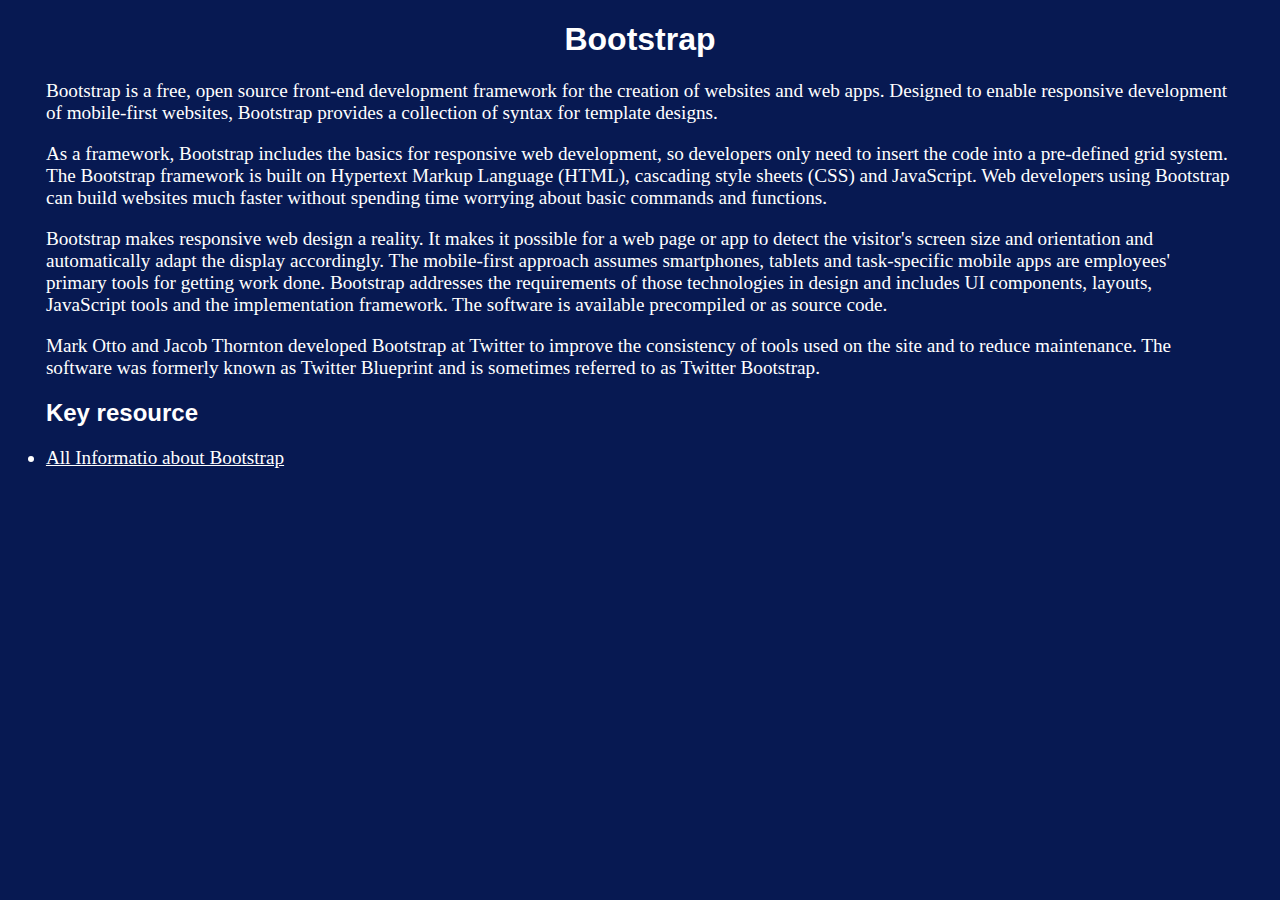
<file: boos.html>
<!DOCTYPE html>
<html lang="en">
<head>
    <meta charset="UTF-8">
    <meta name="viewport" content="width=device-width, initial-scale=1.0">
    <title>BOOTSTRAP</title>
</head>
<body>
    <Style>
        body{
                background-color: #071952;
            }
        
          h1{
             font-family: Verdana, Geneva, Tahoma, sans-serif;
             text-align: center;
             color: #fff;
            
          }
          h2{
            font-family: Verdana, Geneva, Tahoma, sans-serif;
           margin-left: 3%;
           color: #fff;
           font-size: 1.5rem;
          }

        
            p{
                font-family: 'Edu SA Beginner', cursive;
                margin-left: 3%;
                margin-right: 3%;
                font-size: 1.2rem;
                color: #fff;
            }
            li{
                font-family: 'Edu SA Beginner', cursive;
                margin-left: 3%;
                margin-right: 3%;
                font-size: 1.2rem;
                color: #fff;
            }
            li a{
                color: #fff;
            }
            </style>
    <h1>Bootstrap</h1>
<p>Bootstrap is a free, open source front-end development framework for the creation of websites and web apps.
     Designed to enable responsive development of mobile-first websites, Bootstrap provides a collection of syntax for template designs.</p>
<p>As a framework, Bootstrap includes the basics for responsive web development, so developers only need to insert the code into a pre-defined grid system. The Bootstrap framework is built on Hypertext Markup Language (HTML), cascading style sheets (CSS) and JavaScript.
     Web developers using Bootstrap can build websites much faster without spending time worrying about basic commands and functions.
</p>
<p>Bootstrap makes responsive web design a reality. 
    It makes it possible for a web page or app to detect the visitor's screen size and orientation and automatically adapt the display accordingly.
     The mobile-first approach assumes smartphones, tablets and task-specific mobile apps are employees' primary tools for getting work done. Bootstrap addresses the requirements of those technologies in design and includes UI components, layouts, 
     JavaScript tools and the implementation framework.
      The software is available precompiled or as source code.</p>
      <P>Mark Otto and Jacob Thornton developed Bootstrap at Twitter to improve the consistency of tools used on the site and to reduce maintenance. 
        The software was formerly known as Twitter Blueprint and is sometimes referred to as Twitter Bootstrap.</P>

        <h2>Key resource</h2>
        <li><a href="https://getbootstrap.com/docs/4.1/about/overview/">All Informatio about Bootstrap</a></li>


</body>
</html>
</file>
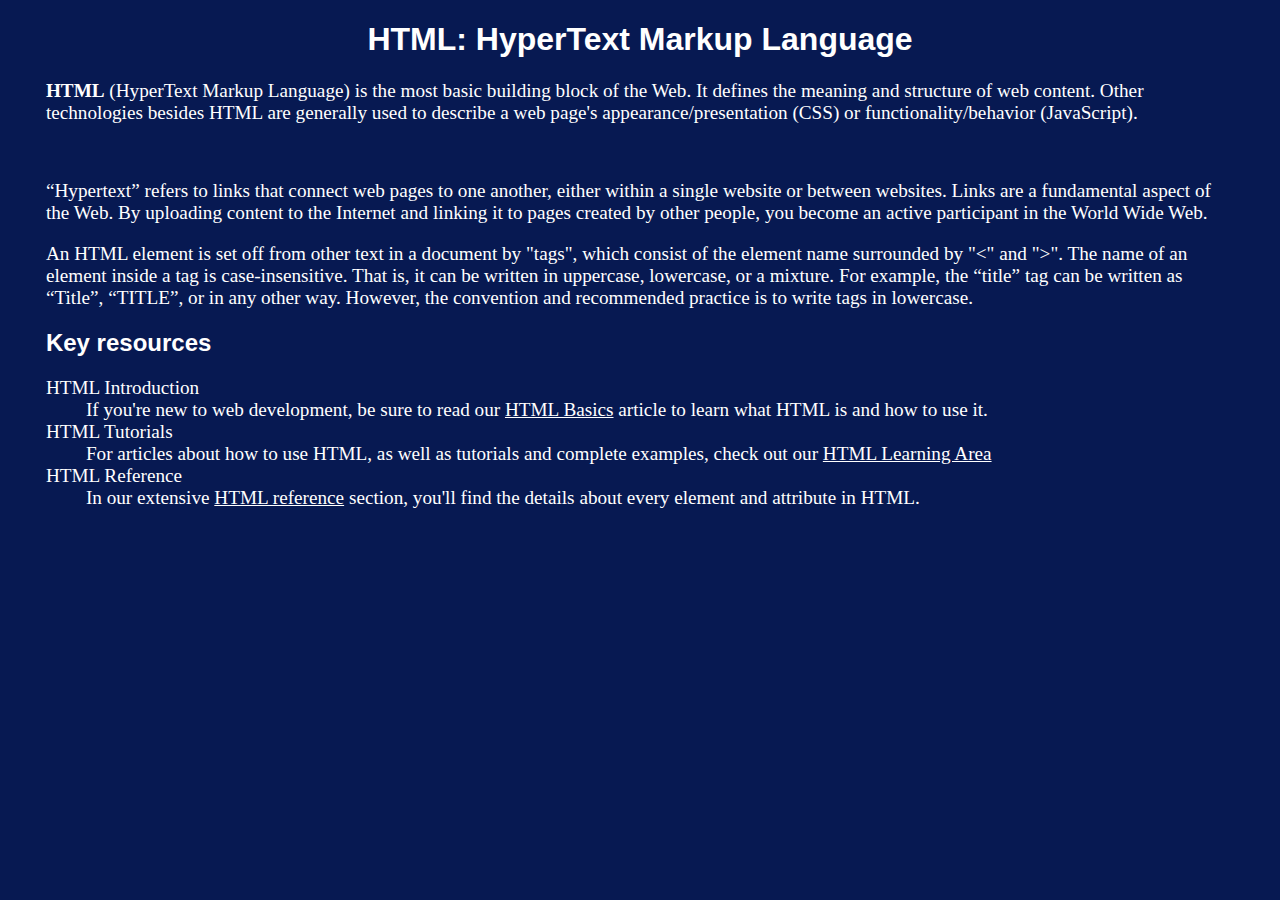
<file: content1.html>
<!DOCTYPE html>
<html lang="en">
<head>
    <meta charset="UTF-8">
    <meta name="viewport" content="width=device-width, initial-scale=1.0">

    <title>HTML</title>
</head>
<body>
    <Style>
        body{
                background-color: #071952;
            }
        
          h1{
             font-family: Verdana, Geneva, Tahoma, sans-serif;
             text-align: center;
             color: #fff;
            
          }
          h2{
            font-family: Verdana, Geneva, Tahoma, sans-serif;
           margin-left: 3%;
           color: #fff;
           font-size: 1.5rem;
          }

        
            p{
                font-family: 'Edu SA Beginner', cursive;
                margin-left: 3%;
                margin-right: 3%;
                font-size: 1.2rem;
                color: #fff;
               /*  font-family: 'REM', sans-serif;font-family: 'Roboto', sans-serif; */
            }
            dl{
                font-family: 'Edu SA Beginner', cursive;
                font-size: 1.2rem;
                margin-left: 3%;
                color: #fff;
            }
            dd a{
                color: #fff;
            }
        
    </Style>
    <h1>HTML: HyperText Markup Language</h1>
    <p><b>HTML</b> (HyperText Markup Language) is the most basic building block of the Web. 
        It defines the meaning and structure of web content. 
        Other technologies besides HTML are generally used to describe a web page's
         appearance/presentation (CSS) or functionality/behavior (JavaScript).</p><br>
    <p><q>Hypertext</q> refers to links that connect web pages to one another, either within a single website or between websites. 
        Links are a fundamental aspect of the Web. By uploading content to the Internet and linking it to pages created by other people,
         you become an active participant in the World Wide Web.</p>

         <p>An HTML element is set off from other text in a document by "tags", which consist of the element name surrounded by "<" and ">".
            The name of an element inside a tag is case-insensitive.
            That is, it can be written in uppercase, lowercase, or a mixture. For example, the <q>title</q> tag can be written as <q>Title</q>, <q>TITLE</q>, or in any other way.
                 However, 
            the convention and recommended practice is to write tags in lowercase.</p>
            <h2>Key resources</h2>
            <dl>
                <dt>HTML Introduction</dt>
                <dd>If you're new to web development, be sure to read our <a href="https://developer.mozilla.org/en-US/docs/Learn/Getting_started_with_the_web/HTML_basics">HTML Basics</a> article to learn what HTML is and how to use it.</dd>
                <dt>HTML Tutorials</dt>
                <dd>For articles about how to use HTML, as well as tutorials and complete examples, check out our <a href="https://developer.mozilla.org/en-US/docs/Learn/HTML">HTML Learning Area</a> </dd>
                <dt>HTML Reference</dt>
                <dd>In our extensive <a href="https://developer.mozilla.org/en-US/docs/Web/HTML/Reference">HTML reference</a> section, you'll find the details about every element and attribute in HTML.</dd>
            </dl>

</body>
</html>
</file>
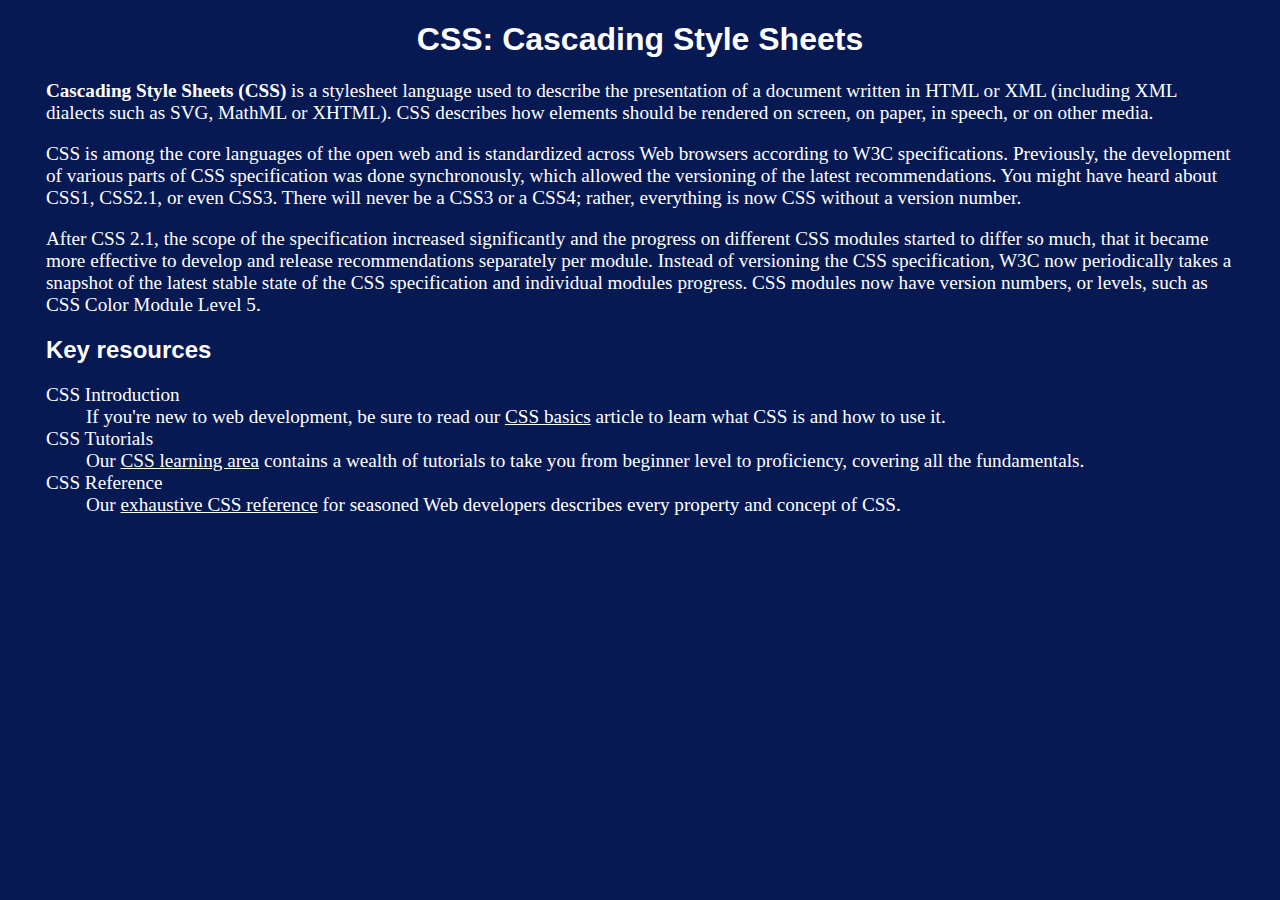
<file: content2.html>
<!DOCTYPE html>
<html lang="en">
<head>
    <meta charset="UTF-8">
    <meta name="viewport" content="width=device-width, initial-scale=1.0">
    <title>CSS</title>
</head>
<body>
    <Style>
        body{
                background-color: #071952;
            }
        
          h1{
             font-family: Verdana, Geneva, Tahoma, sans-serif;
             text-align: center;
             color: #fff;
            
          }
          h2{
            font-family: Verdana, Geneva, Tahoma, sans-serif;
           margin-left: 3%;
           color: #fff;
           font-size: 1.5rem;
          }

        
            p{
                font-family: 'Edu SA Beginner', cursive;
                margin-left: 3%;
                margin-right: 3%;
                font-size: 1.2rem;
                color: #fff;
               /*  font-family: 'REM', sans-serif;font-family: 'Roboto', sans-serif; */
            }
            dl{
                font-family: 'Edu SA Beginner', cursive;
                font-size: 1.2rem;
                margin-left: 3%;
                color: #fff;
            }
            dd a{
                color: #fff;
            }
        
    </Style>
    <h1>CSS: Cascading Style Sheets</h1>
    <p><b>Cascading Style Sheets (CSS)</b> is a stylesheet language used to describe the presentation of a document written in HTML or XML (including XML dialects such as SVG, MathML or XHTML).
         CSS describes how elements should be rendered on screen, on paper, in speech, or on other media.</p>
    <p>
        CSS is among the core languages of the open web and is standardized across Web browsers according to W3C specifications. Previously, the development of various parts of CSS specification was done synchronously, which allowed the versioning of the latest recommendations.
         You might have heard about CSS1, CSS2.1, or even CSS3. 
         There will never be a CSS3 or a CSS4; rather, everything is now CSS without a version number.
    </p>
    <p>After CSS 2.1, the scope of the specification increased significantly and the progress on different CSS modules started to differ so much, 
        that it became more effective to develop and release recommendations separately per module. Instead of versioning the CSS specification, W3C now periodically takes a snapshot of the latest stable state of the CSS specification and individual modules progress.
         CSS modules now have version numbers, or levels, such as CSS Color Module Level 5.</p>
    <h2>Key resources</h2>
    <dl>
        <dt>CSS Introduction</dt>
        <dd>If you're new to web development, be sure to read our <a href="https://developer.mozilla.org/en-US/docs/Learn/Getting_started_with_the_web/CSS_basics">CSS basics</a> article to learn what CSS is and how to use it.</dd>
        <dt>CSS Tutorials</dt>
        <dd>Our <a href="https://developer.mozilla.org/en-US/docs/Learn/CSS">CSS learning area</a> contains a wealth of tutorials to take you from beginner level to proficiency, covering all the fundamentals.</dd>
        <dt>CSS Reference</dt>
        <dd>Our <a href="https://developer.mozilla.org/en-US/docs/Web/CSS/Reference">exhaustive CSS reference</a> for seasoned Web developers describes every property and concept of CSS.</dd>
        
    </dl>
</body>
</html>
</file>
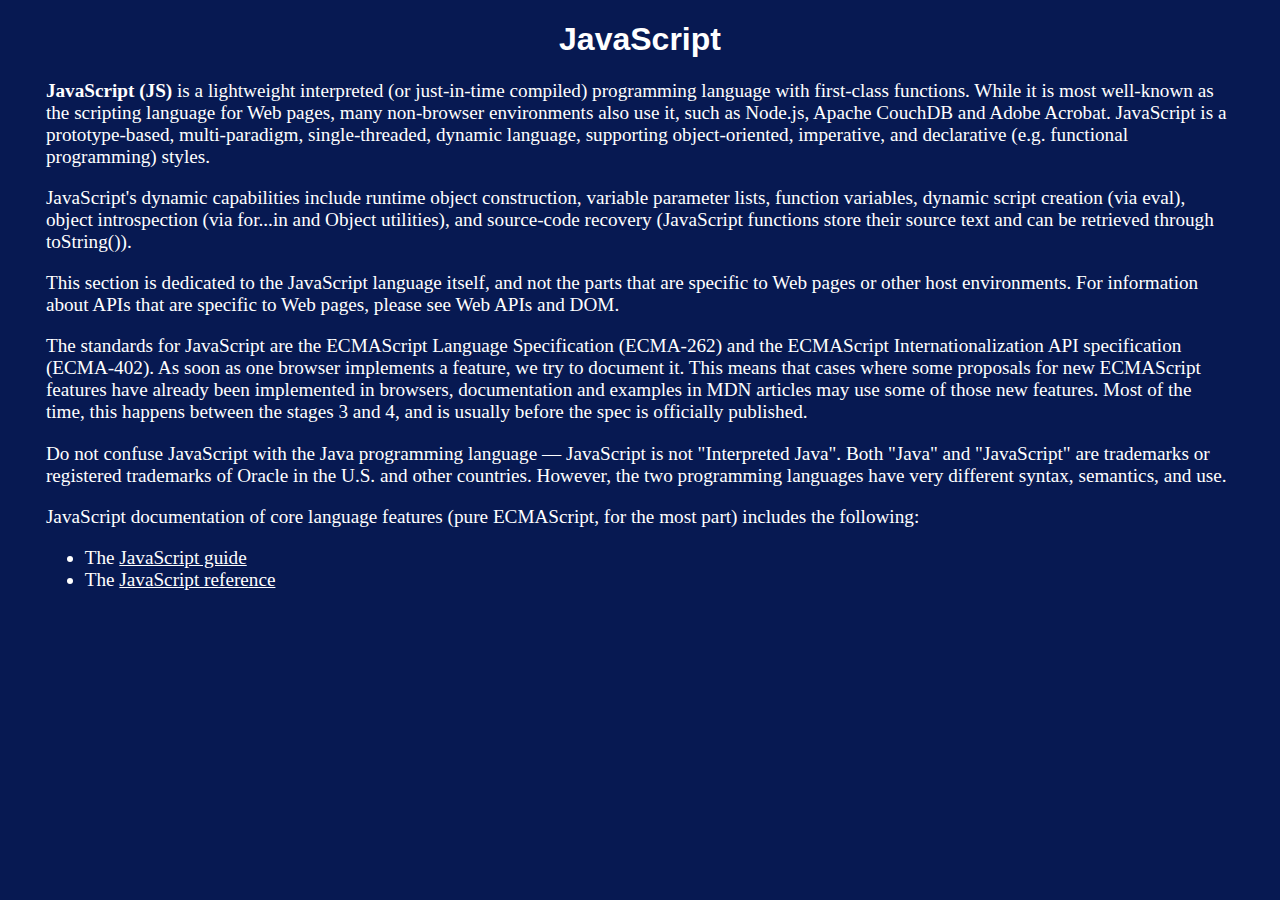
<file: js.html>
<!DOCTYPE html>
<html lang="en">
<head>
    <meta charset="UTF-8">
    <meta name="viewport" content="width=device-width, initial-scale=1.0">
    <title>JAVASCRIPT</title>
</head>
<body>
    <Style>
        body{
                background-color: #071952;
            }
        
          h1{
             font-family: Verdana, Geneva, Tahoma, sans-serif;
             text-align: center;
             color: #fff;
          }
          p{
                font-family: 'Edu SA Beginner', cursive;
                margin-left: 3%;
                margin-right: 3%;
                font-size: 1.2rem;
                color: #fff;
               /*  font-family: 'REM', sans-serif;font-family: 'Roboto', sans-serif; */
            }
            li{
                font-family: 'Edu SA Beginner', cursive;
                margin-left: 3%;
                margin-right: 3%;
                font-size: 1.2rem;
                color: #fff;
            }
            li a{
                color: #fff;
            }
            </style>
    <h1>JavaScript</h1>
    <p> <b>JavaScript (JS)</b> is a lightweight interpreted (or just-in-time compiled) programming language with first-class functions.
         While it is most well-known as the scripting language for Web pages, many non-browser environments also use it, such as Node.js, Apache CouchDB and Adobe Acrobat.
         JavaScript is a prototype-based, multi-paradigm, single-threaded, dynamic language, supporting object-oriented, imperative, and declarative (e.g. functional programming) styles.</p>
         <p>JavaScript's dynamic capabilities include runtime object construction, variable parameter lists, function variables, dynamic script creation (via eval), object introspection (via for...in and Object utilities),
             and source-code recovery (JavaScript functions store their source text and can be retrieved through toString()).</p>
             <p>This section is dedicated to the JavaScript language itself, and not the parts that are specific to Web pages or other host environments. 
                For information about APIs that are specific to Web pages, please see Web APIs and DOM.</p>
                <p>The standards for JavaScript are the ECMAScript Language Specification (ECMA-262) and the ECMAScript Internationalization API specification (ECMA-402). As soon as one browser implements a feature, we try to document it.
                     This means that cases where some proposals for new ECMAScript features have already been implemented in browsers, documentation and examples in MDN articles may use some of those new features.
                     Most of the time, this happens between the stages 3 and 4, and is usually before the spec is officially published.</p>
                     <p>Do not confuse JavaScript with the Java programming language — JavaScript is not "Interpreted Java". Both "Java" and "JavaScript" are trademarks or registered trademarks of Oracle in the U.S. and other countries.
                         However, the two programming languages have very different syntax, semantics, and use.</p>
                         <p>JavaScript documentation of core language features (pure ECMAScript, for the most part) includes the following:</p>
                         <ul>
                            <li>The <a href="https://developer.mozilla.org/en-US/docs/Web/JavaScript/Guide">JavaScript guide</a></li>
                            <li>The <a href="https://developer.mozilla.org/en-US/docs/Web/JavaScript/Reference">JavaScript reference</a></li>
                         </ul>
</body>
</html>
</file>
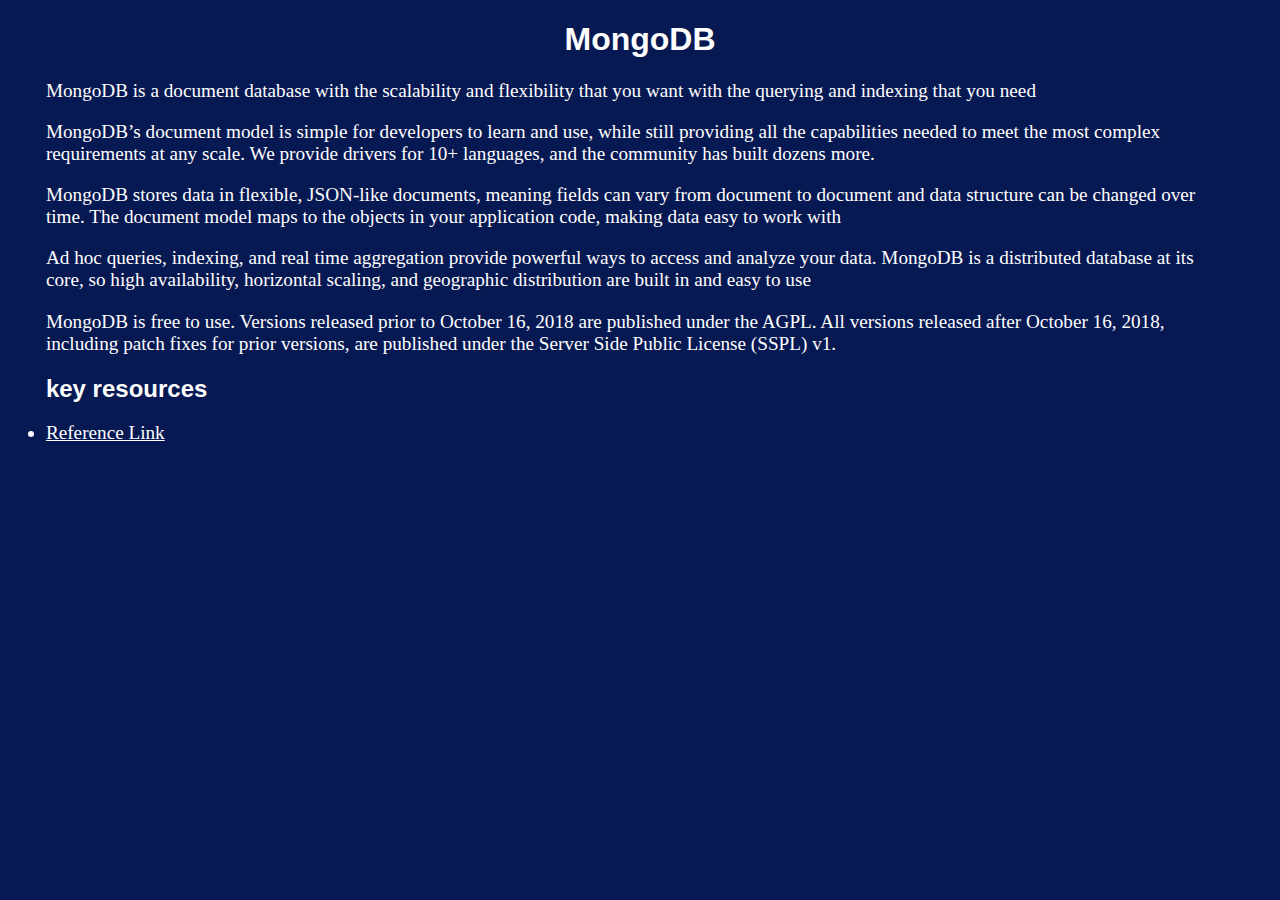
<file: mdb.html>
<!DOCTYPE html>
<html lang="en">
<head>
    <meta charset="UTF-8">
    <meta name="viewport" content="width=device-width, initial-scale=1.0">
    <title>Mongodb</title>
</head>
<body>
    <Style>
        body{
                background-color: #071952;
            }
        
          h1{
             font-family: Verdana, Geneva, Tahoma, sans-serif;
             text-align: center;
             color: #fff;
            
          }
          h2{
            font-family: Verdana, Geneva, Tahoma, sans-serif;
           margin-left: 3%;
           color: #fff;
           font-size: 1.5rem;
          }

        
            p{
                font-family: 'Edu SA Beginner', cursive;
                margin-left: 3%;
                margin-right: 3%;
                font-size: 1.2rem;
                color: #fff;
            }
            li{
                font-family: 'Edu SA Beginner', cursive;
                margin-left: 3%;
                margin-right: 3%;
                font-size: 1.2rem;
                color: #fff;
            }
            li a{
                color: #fff;
            }
            </style>
    <h1>MongoDB</h1>
    <p>MongoDB is a document database with the scalability and flexibility that you want with the querying and indexing that you need</p>
    <p>MongoDB’s document model is simple for developers to learn and use, while still providing all the capabilities needed to meet the most complex requirements at any scale.
         We provide drivers for 10+ languages, and the community has built dozens more.</p>
         <p>MongoDB stores data in flexible, JSON-like documents, meaning fields can vary from document to document and data structure can be changed over time.
            The document model maps to the objects in your application code, making data easy to work with
         </p>
         <p>Ad hoc queries, indexing, and real time aggregation provide powerful ways to access and analyze your data.
            MongoDB is a distributed database at its core, so high availability, horizontal scaling, and geographic distribution are built in and easy to use 
         </p>
         <p>MongoDB is free to use. Versions released prior to October 16, 2018 are published under the AGPL.
             All versions released after October 16, 2018, including patch fixes for prior versions, are published under the Server Side Public License (SSPL) v1.</p>
             <h2>key resources</h2>
             <li><a href="https://www.mongodb.com/what-is-mongodb">Reference Link</a></li>
</body>
</html>
</file>
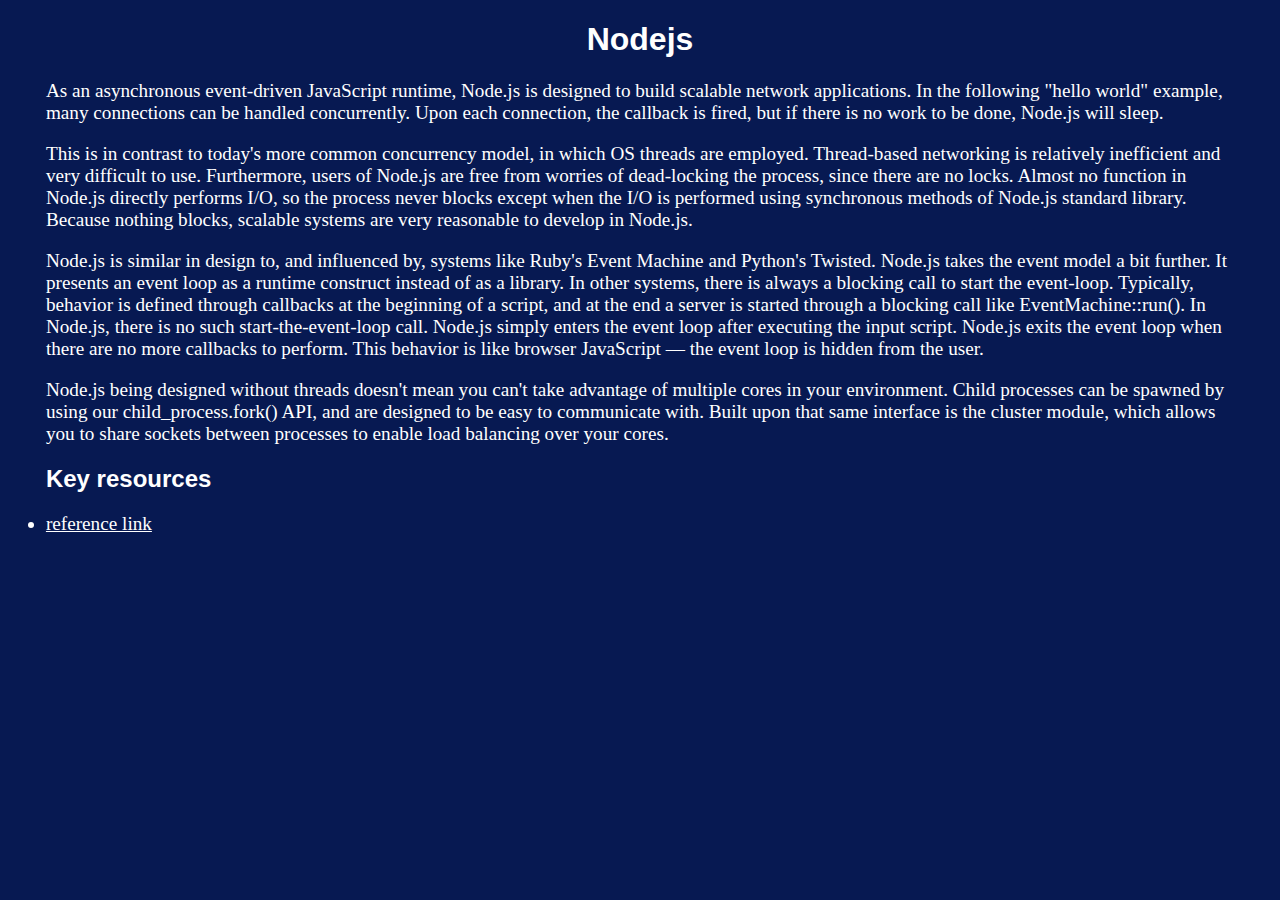
<file: njs.html>
<!DOCTYPE html>
<html lang="en">
<head>
    <meta charset="UTF-8">
    <meta name="viewport" content="width=device-width, initial-scale=1.0">
    <title>NODEJS</title>
</head>
<body>
    <Style>
        body{
                background-color: #071952;
            }
        
          h1{
             font-family: Verdana, Geneva, Tahoma, sans-serif;
             text-align: center;
             color: #fff;
            
          }
          h2{
            font-family: Verdana, Geneva, Tahoma, sans-serif;
           margin-left: 3%;
           color: #fff;
           font-size: 1.5rem;
          }

        
            p{
                font-family: 'Edu SA Beginner', cursive;
                margin-left: 3%;
                margin-right: 3%;
                font-size: 1.2rem;
                color: #fff;
            }
            li{
                font-family: 'Edu SA Beginner', cursive;
                margin-left: 3%;
                margin-right: 3%;
                font-size: 1.2rem;
                color: #fff;
            }
            li a{
                color: #fff;
            }
            </style>
    <h1>Nodejs</h1>
    <p>As an asynchronous event-driven JavaScript runtime, Node.js is designed to build scalable network applications.
         In the following "hello world" example, many connections can be handled concurrently. Upon each connection, the callback is fired, but if there is no work to be done,
          Node.js will sleep.</p>
          <p>This is in contrast to today's more common concurrency model, in which OS threads are employed. Thread-based networking is relatively
             inefficient and very difficult to use. Furthermore, users of Node.js are free from worries of dead-locking the process, since there are no locks.
             Almost no function in Node.js directly performs I/O, so the process never blocks except when the I/O is performed using synchronous
             methods of Node.js standard library. Because nothing blocks, scalable systems are very reasonable to develop in Node.js.</p>
             <p>Node.js is similar in design to, and influenced by, systems like Ruby's Event Machine and Python's Twisted. Node.js takes the event model a bit further. 
                It presents an event loop as a runtime construct instead of as a library. In other systems, there is always a blocking call to start the event-loop. Typically, behavior is defined through callbacks at the beginning of a script,
                 and at the end a server is started through a blocking call like EventMachine::run(). In Node.js, there is no such start-the-event-loop call. Node.js simply enters the event loop after executing the input script.
                 Node.js exits the event loop when there are no more callbacks to perform. This behavior is like browser JavaScript — the event loop is hidden from the user.</p>
                 <p>Node.js being designed without threads doesn't mean you can't take advantage of multiple cores in your environment. 
                    Child processes can be spawned by using our child_process.fork() API, and are designed to be easy to communicate with. Built upon that same interface is the cluster module,
                     which allows you to share sockets between processes to enable load balancing over your cores.</p>
                     <h2>Key resources</h2>
                     <li><a href="https://nodejs.org/en/about">reference link</a></li>
</body>
</html>
</file>
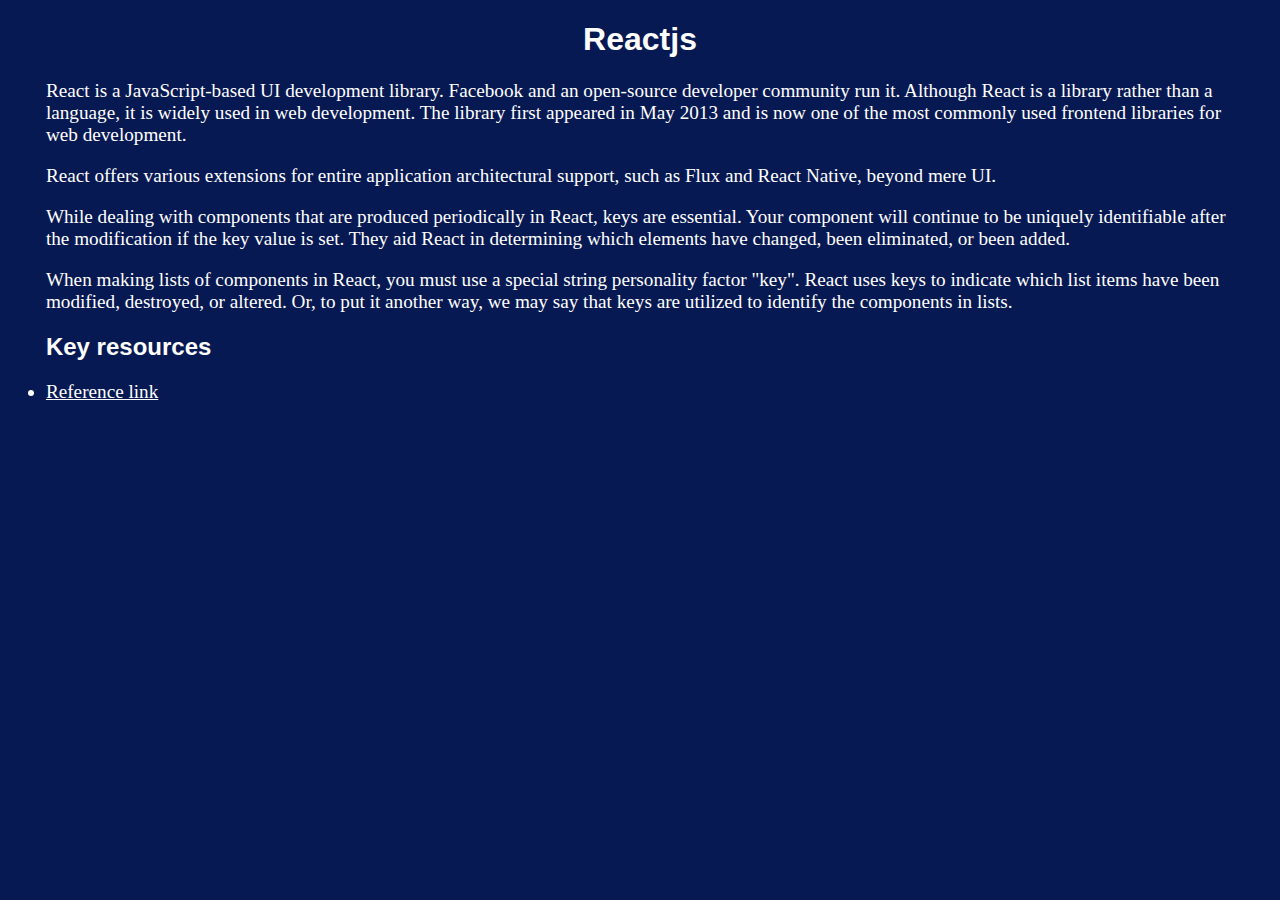
<file: rjs.html>
<!DOCTYPE html>
<html lang="en">
<head>
    <meta charset="UTF-8">
    <meta name="viewport" content="width=device-width, initial-scale=1.0">
    <title>REACTJS</title>
</head>
<body>
    <Style>
        body{
                background-color: #071952;
            }
        
          h1{
             font-family: Verdana, Geneva, Tahoma, sans-serif;
             text-align: center;
             color: #fff;
            
          }
          h2{
            font-family: Verdana, Geneva, Tahoma, sans-serif;
           margin-left: 3%;
           color: #fff;
           font-size: 1.5rem;
          }

        
            p{
                font-family: 'Edu SA Beginner', cursive;
                margin-left: 3%;
                margin-right: 3%;
                font-size: 1.2rem;
                color: #fff;
            }
            li{
                font-family: 'Edu SA Beginner', cursive;
                margin-left: 3%;
                margin-right: 3%;
                font-size: 1.2rem;
                color: #fff;
            }
            li a{
                color: #fff;
            }
            </style>
    <h1>Reactjs</h1>
    <p>React is a JavaScript-based UI development library. 
        Facebook and an open-source developer community run it. Although React is a library rather than a language, 
        it is widely used in web development.
         The library first appeared in May 2013 and is now one of the most commonly used frontend libraries for web development.</p>
         <p>React offers various extensions for entire application architectural support, such as Flux and React Native, beyond mere UI.</p>
         <p>While dealing with components that are produced periodically in React, keys are essential. Your component will continue to be uniquely identifiable after the modification if the key value is set. 
             They aid React in determining which elements have changed, been eliminated, or been added.</p>
             <p>When making lists of components in React, you must use a special string personality factor "key". React uses keys to indicate which list items have been modified, destroyed, or altered. 
                Or, to put it another way, we may say that keys are utilized to identify the components in lists. </p>

                <h2>Key resources</h2>
                <li><a href="https://legacy.reactjs.org/">Reference link</a></li>
</body>
</html>
</file>
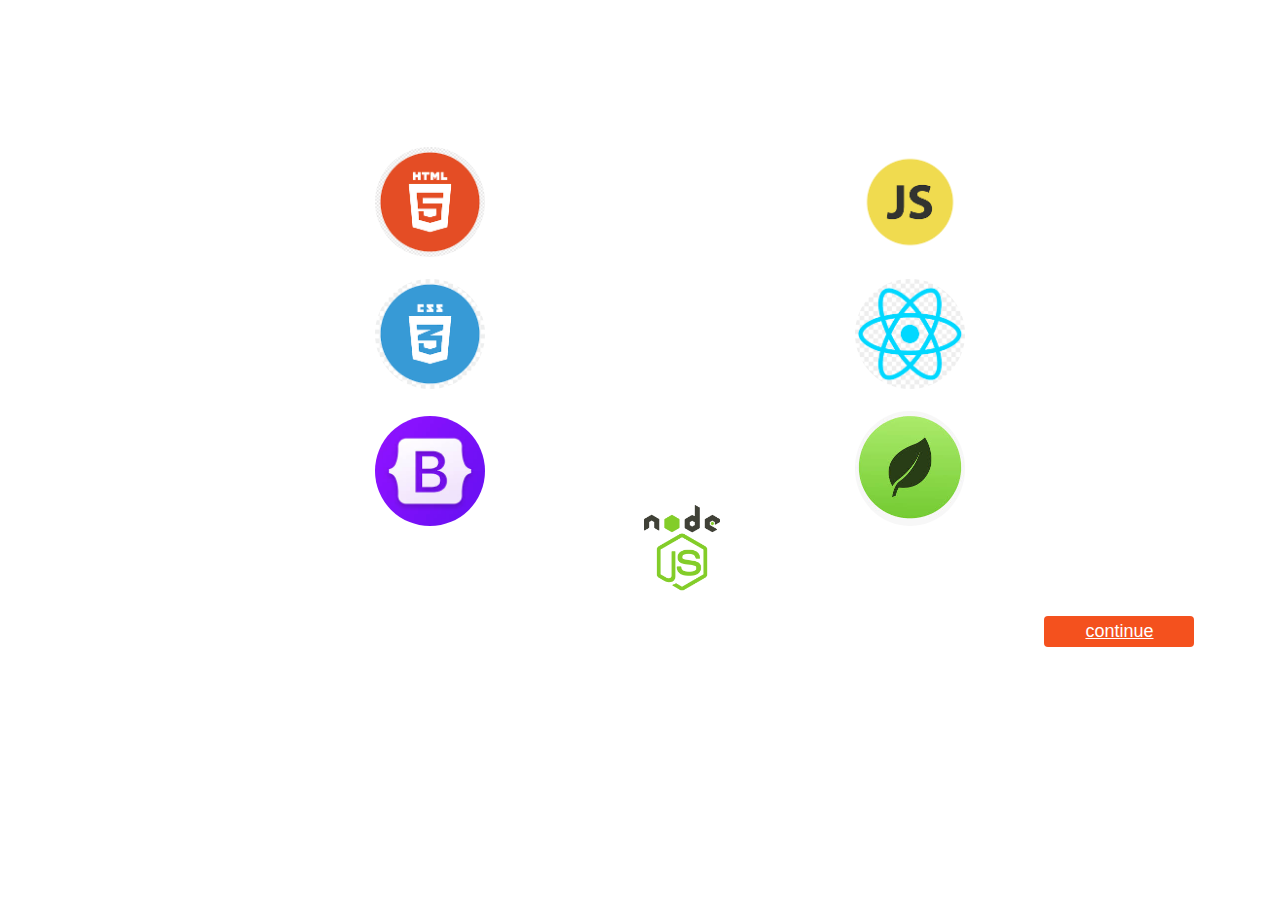
<file: second.html>
<!DOCTYPE html>
<html lang="en">
<head>
    <meta charset="UTF-8">
    <meta name="viewport" content="width=device-width, initial-scale=1.0">
    <title>Document</title>
    <link rel="stylesheet" href="style2.css">
</head>
<body style="background-image: url('https://wallpaper-house.com/data/out/10/wallpaper2you_413308.jpg');">
    
     <h1>TECHNOLOGIES IN THE FULL STACK DEVELOPMENT</h1>
     
    <a href="content1.html"><img class="img1" src="html_logo.png" ></a></abbr>
    <a href="js.html"><img class="img2"  src="js2.png" alt=""></a><br><br>
   <a href="content2.html"> <img class="img3"  src="CSS_logo.png" alt=""></a>
   <a href="rjs.html"> <img class="img4" src="reactjs.png" alt=""><br><br></a>
    <a href="boos.html"><img class="img5" src="bs_logo.jpeg" alt=""></a>
   <a href="mdb.html"> <img class="img6" src="b2_logo.jpeg" alt=""></a>
    <a href="njs.html"><img class="img7" src="nodejs_logo.png" alt="">  </a>
    <p> <button class="button"  style="text-decoration: 'none';"><a  href="third.html"  >continue</a></button>
    </p>
    
</body>
</html>
</file>
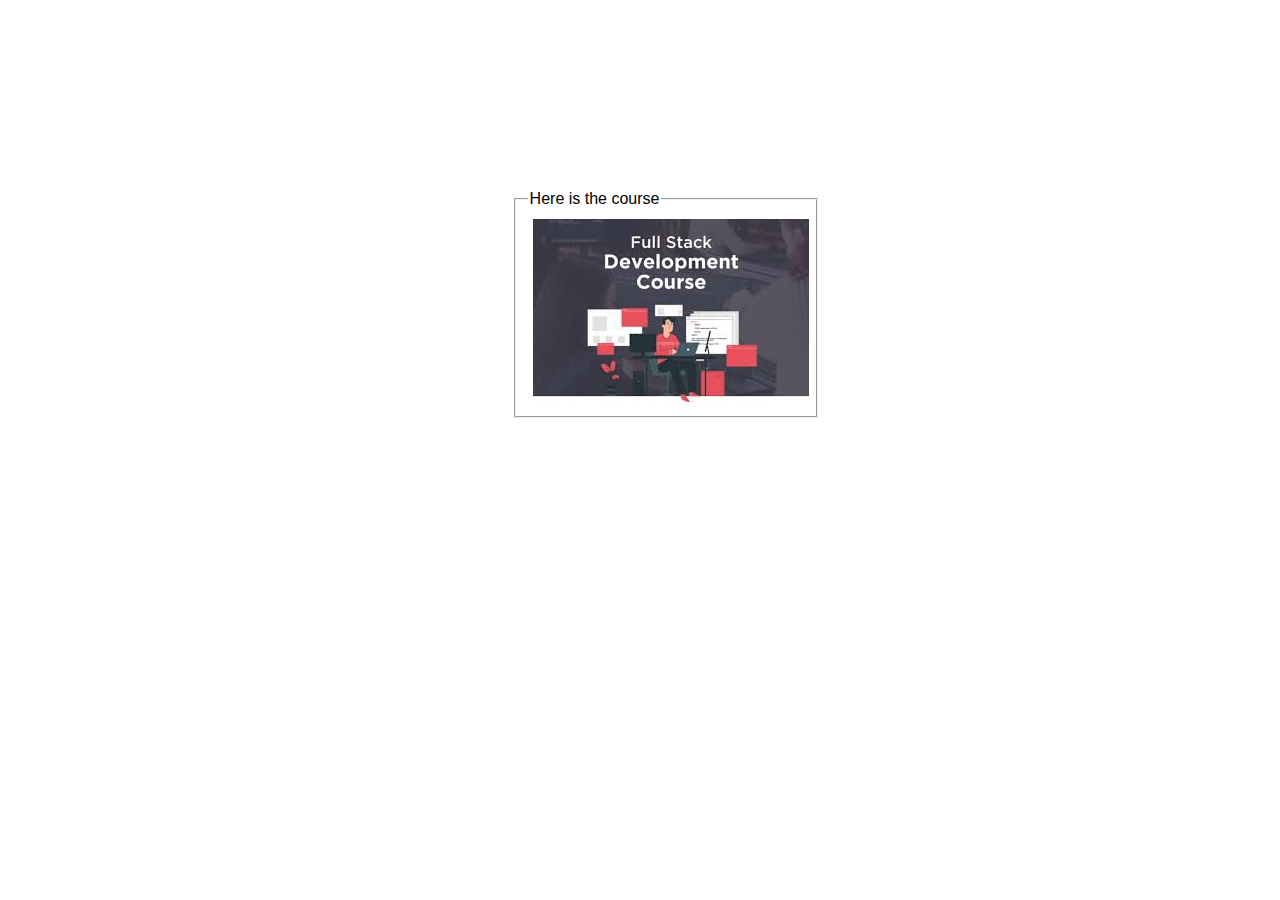
<file: third.html>
<!DOCTYPE html>
<html lang="en">
<head>
    <meta charset="UTF-8">
    <meta name="viewport" content="width=device-width, initial-scale=1.0">
    <title>Document</title>
</head>
<body>
    <style>
        img{
            margin-top: 2%;
            margin-left: 2%;
        }
        fieldset{
            margin-top: 15%;
            margin-left: 40%;
            width: 20%;
        }
        legend{
            font-family: Verdana, Geneva, Tahoma, sans-serif;
        }
    </style>
    <fieldset>
        <legend>Here is the course</legend>
    <img src="course.jpeg" usemap="#fullcourse">
    <map name="fullcourse">
        <area shape="rect" coords="3,3,274,174" href="https://youtu.be/XlvsJLer_No" alt="">
    </map></fieldset>
</body>
</html>
</file>
<file: style2.css>
img{
    border-radius: 50%;
    width: 110px;
   
}
img:hover{
     transform: scale(1.2,1.2);
}
h1{
    text-align: center;
    margin-top: 4%;
    color: #fff;
    font-family: Arial, Helvetica, sans-serif;
}
.img1{
    margin-left: 29%;
    margin-top: 3%;
}
.img2{
    margin-left: 29%;
}
.img3{
    margin-left: 29%;
}
.img4{
    margin-left: 29%;
}
.img5{
    margin-left: 29%;
}
.img6{
    margin-left: 29%;
}
.img7{
    margin-top: -3%;
    margin-left: 49%;
  
}
/* .p1{
    margin-left: 10%;
    /* margin-bottom: 10%;*/
/* } 
.p2{
    margin-left: 10%;
}
.p3{
    margin-left: 10%;
}
.p4{
    margin-left: 10%;
}
.p5{
    margin-left: 10%;
}
.p6{
    margin-left: 10%;
}
.p7{
    margin-left: 10%;
} */ 
.button {
    border-radius: 4px;
    background-color: #f4511e;
    border: none;
    color: #FFFFFF;
  
    text-align: center;
    /* font-family: 'Abril Fatface';
font-family: 'Edu SA Beginner';
font-family: 'REM', sans-serif;
font-family: 'Roboto', sans-serif; */
    font-size: 18px;
    padding: 5px;
    width: 150px;
    transition: all 0.5s;
    cursor: pointer;
    margin-left: 40%;
    margin-top: -15px;
   
    /* margin-left: 1240px; */
    
  }
 
  
  .button span {
    cursor: pointer;
    display: inline-block;
    position: relative;
    transition: 0.5s;
  }
  
  .button span:after {
    content: '\00bb';
    position: absolute;
    opacity: 0;
    top: 0;
    right: -20px;
    transition: 0.5s;
  }
  
  .button:hover span {
    padding-right: 25px;
  }
  
  .button:hover span:after {
    opacity: 1;
    right: 0;
  }
  a{
    color: #FFFFFF;
  }
  p{
    margin-left: 70%;
   
    color: #fff;
    font-family: Verdana, Geneva, Tahoma, sans-serif;
  }
</file>
